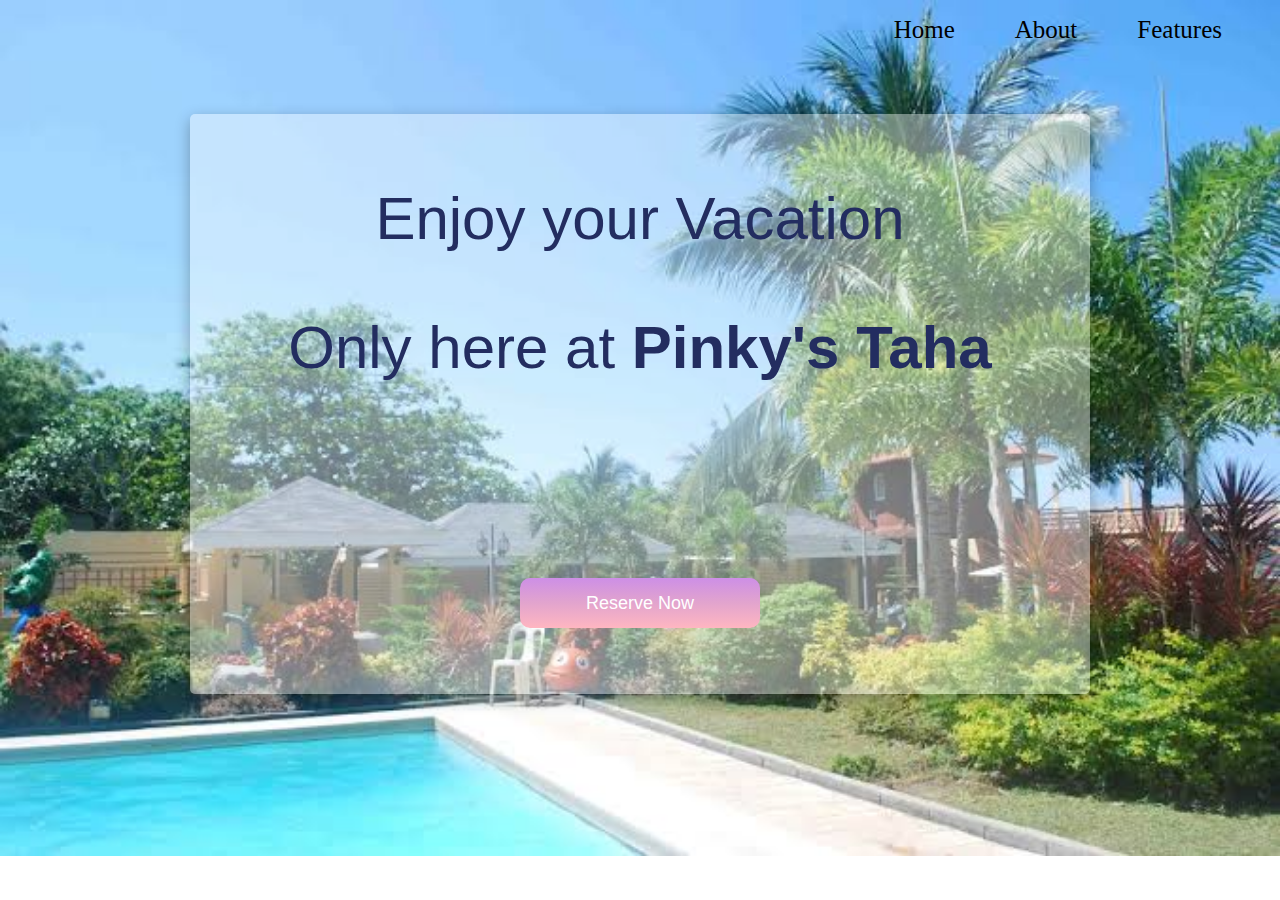
<file: index.html>
<!DOCTYPE html>
<html lang="en">
<title>Online Reservation</title>
<meta chaset="UTF-8">
<meta name="viewport"
content="width=device-witdth, initial-scale=1">
<body class="htips">
    <div class="nav">
<ul class="nav-ul">
        <li class="nav-li"><a href="index.html" >Home</a></li>
        <li class="nav-li"><a href="about.html" >About</a></li>
        <li class="nav-li"><a href="Features.html" >Features</a></li>
    </ul>
</div>
<body>
    <br><br><br>
    <div class="box1">
<center><p>Enjoy your Vacation <br><p>Only here at <strong>Pinky's Taha</strong></p></center>
<br>
<br>
<br>
<br>
<center> <a href="reservation.html"><input type="button" value="Reserve Now"/></a> </center>
</body>
</div>
<style>
body{
     background-image: url(back.jpeg);
     background-size: cover;
     background-repeat: no-repeat;
    }
p{
    font-size: 30px;
    color: #232d60;
    font-family: sans-serif;
    font-size:60px;
    align-items: center;
    
    }
input{

    
    height: 50px;
    width: 240px;
    background: linear-gradient( rgb(205, 143, 230), rgb(226, 164, 205),lightpink);
    border-radius: 6px;
    padding: 10px 20px;
    box-sizing: border-box;
    text-decoration:none;
    color: #fff;
    font-size: large;
    font-family: sans-serif;
    border:1px;
    border-radius:10px;
 
}
.box1{

margin: 1% auto 0;
width:800PX;
background:rgba(255,255,255,0.4);
backdrop-filter: blur(30px), Opacity(0.1);
border-radius: 5px;
box-shadow: 0 5px 15px rgba(0,0,0,.3);
margin:auto;
font-size: 30px;
color: #232d60;
padding:10px 0px 10px 0px;
text-align:center;
font-family:sans-serif ;
height: 560px;
width:900px;
align-items: center;
text-align: justify;
}
.nav-ul{
justify-content: flex-end;
flex: 1;
list-style: none;
display: flex;
text-align: center;
   
}
.nav-li a {
margin-left:10px;
font-size:25px;
text-decoration: none;
color:black;
padding-right: 50px;
text-align: center;

        
}
.nav-li a:hover {
border:1px solid white;
border-radius:10px;
background:rgba(63, 63, 62, 0.2);
box-shadow: 0 8px 32 0px  rgba(31, 38, 135, 0.37);
-webkit-backdrop-filter: blur(18px);
backdrop-filter: blur(18px);
color: #f2ffcc;
text-align: center;
}

</style>
</html>
</file>
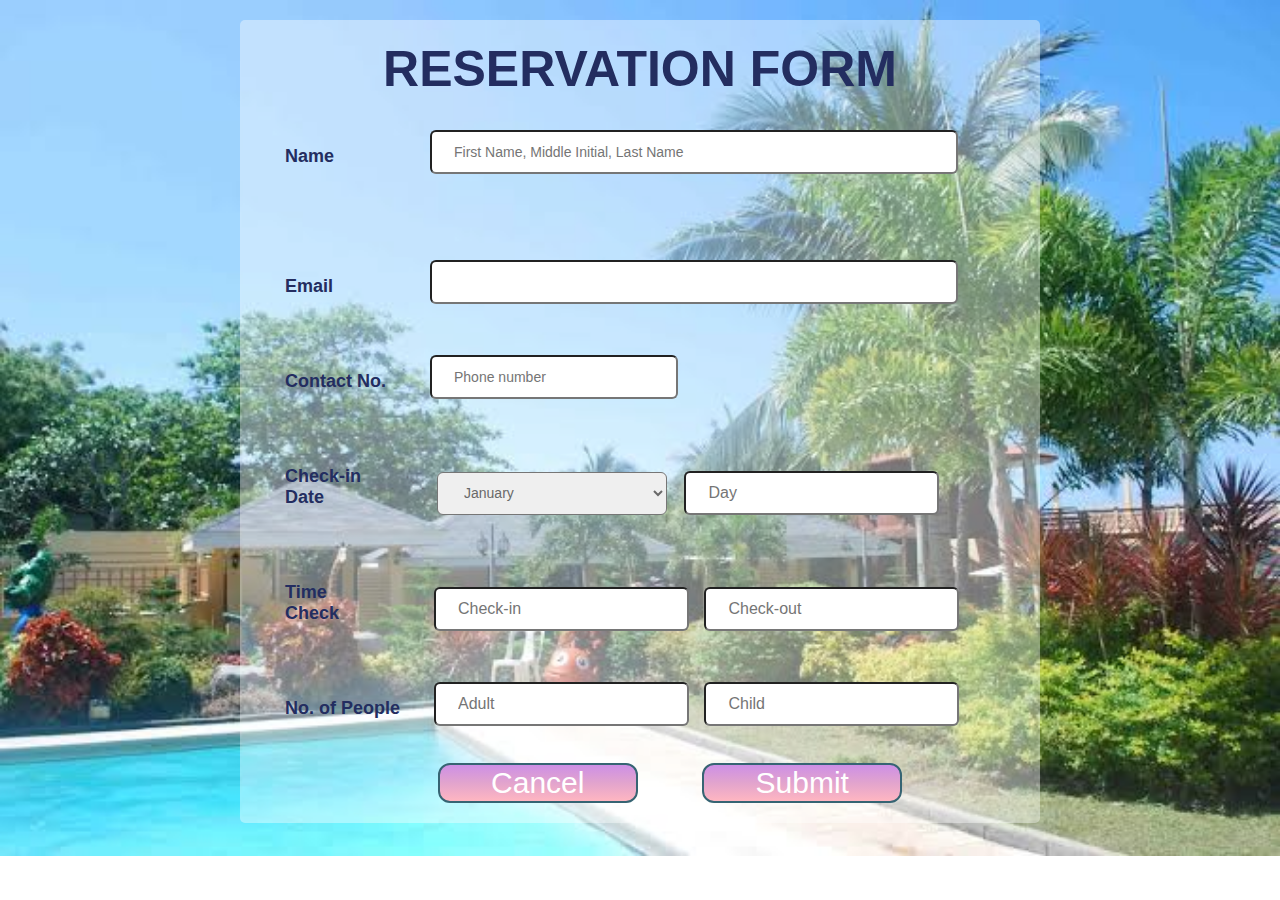
<file: reservation.html>
<!DOCTYPE html>
<html>
<head>
<title>reservation form</title>
</head>
<body >
<link href="style.css" rel="stylesheet">

<div class="main">
<form>
    <h1 style="color: #232d60; text-align: center; font-size: 50px;"> RESERVATION FORM</h1>
    <br>
<div id="name">
<h2 class="name">Name</h2>
<input class="firstname" type="text" name="first_name" placeholder="First Name, Middle Initial, Last Name">


</div>

<h2 class="name">Email</h2>
<input class="email" type="text" name="email">

<h2 class="name">Contact No.</h2>
<input class="contact" type="text" name="contact" placeholder="Phone number">


<h2 class="name">Check-in <br> Date</h2>
<div class="month" name="month">
<select>
    <option value='1'>January</option>
    <option value='2'>February</option>
    <option value='3'>March</option>
    <option value='4'>April</option>
    <option value='5'>May</option>
    <option value='6'>June</option>
     <option value='7'>July</option>
     <option value='8'>August</option>
     <option value='9'>September</option>
     <option value='10'>October</option>
     <option value='11'>November</option>
     <option value='12'>December</option>
        </select>   
<input class="day" type="text" name="day" placeholder="Day"></div>

<h2 class="name">Time <br> Check</h2>
<input class="innumber" type="text" name="innumber" placeholder="Check-in">
<input class="outnumber" type="text" name="outnumber" placeholder="Check-out">

<h2 class="name">No. of People</h2>
<input class="people" type="number" name="people" placeholder="Adult">

<input class="person" type="number" name="person" placeholder="Child">
<div class="btn">
<center><input type="button" onclick="reset()" value="Cancel"/>
<input type="button" onclick="pop()" value="Submit"/></center>
</div>
</form>
</div>
</body>
<script>
    function pop(){
      alert("Thank You! Your reservation is now being process");
    }
  </script>
</html>






















</html>
</file>
<file: style.css>
body{
text-align: left;
background-position:center;
background-size:cover;
font-family:arial;
margin-top:20px;
color:#0200ae
}
*{
margin:0;
padding:0;
}

html{
background-image: url("back.jpeg");
background-size:cover;
border-top:20%;
min-width: 1024px;
align-items: center;
background-repeat:no-repeat;

}

.nav-ul{
justify-content: flex-end;
flex: 1;
list-style: none;
display: flex;
text-align: center;
   
}
.nav-li a {
margin-left:10px;
font-size:25px;
text-decoration: none;
color:black;
padding-right: 50px;
text-align: center;

        
}
.nav-li a:hover {
border:1px solid white;
border-radius:10px;
background:rgba(63, 63, 62, 0.2);
box-shadow: 0 8px 32 0px  rgba(31, 38, 135, 0.37);
-webkit-backdrop-filter: blur(18px);
backdrop-filter: blur(18px);
color: #f2ffcc;
text-align: center;
}

.regform{
width:800PX;
background:rgba(255,255,255,0.4);
backdrop-filter: blur(30px), Opacity(0.1);
border-radius: 5px;
margin: auto;
padding:10px 0px 10px 0px;
text-align:center;
border-radius:15px;
color: #232d60;
}
.main{
background:rgba(255,255,255,0.4);
backdrop-filter: blur(30px), Opacity(0.1);
border-radius: 5px;
width:800px;
margin:auto;
top:200;
color: #232d60;

}
form{
padding:20px;
}
#name{
width:100%;
height:100px;
}
.name{
margin-left:25px;
margin-top:30px;
width:125px;
color: #232d60;
font-size:18px;
font-weight:700;
}
.firstname{
    position:relative;
    left:170px;
    top:-37px;
    line-height:40px;
    width:480px;
    border-radius:6px;
    padding:0 22px;
    font-size:14px;
    color:dimgray;
}

.lastlabel{
position:relative;
color:#E5E5E5;
text-transform:capitalize;
font-size:14px;
left:175px;
top:-45px;
}
.email{
position:relative;
left:170px;
top:-37px;
line-height:40px;
width:480px;
border-radius:6px;
padding:0 22px;
font-size:14px;
color:dimgray;
}
.contact{
position:relative;
left:170px;
top:-37px;
line-height:40px;
width:200px;
border-radius:6px;
padding:0 22px;
font-size:14px;
color:dimgray;
}
.phone{
position:relative;
left:8px;
top:-37px;
line-height:40px;
width:122px;
border-radius:6px;
padding:0 22px;
font-size:14px;
color:dimgray;
}
.number{
position:relative;
left:110px;
top:-37px;
line-height:40px;
width:122px;
border-radius:6px;
padding:0 22px;
font-size:14px;
color:dimgray;
}

.month select{
    position:relative;
    left:177px;
    top:-37px;
    line-height:40px;
    width:230px;
    height: 43px;
    border-radius:6px;
    padding:0 22px;
    font-size:14px;
    color:dimgray;
}
.day{
position:relative;
left:190px;
top:-37px;
line-height:40px;
border-radius:6px;
padding:0 22px;
font-size:16px;
color:dimgray;
}
.monthlabel{
position:relative;
left:5px;
top:-10px;
line-height:40px;
width:135px;
border-radius:6px;
padding:0 22px;
font-size:14px;
color:#E5E5E5;
}
.daylabel{
position:relative;
left:0px;
top:-10px;
line-height:40px;
width:125px;
border-radius:6px;
padding:0 22px;
font-size:14px;
color:#E5E5E5;
}
.innumber{
    position:relative;
    left:174px;
    top:-37px;
    line-height:40px;
    border-radius:6px;
    padding:0 22px;
    font-size:16px;
    color:dimgray;
}
.outnumber{
    position:relative;
    left:185px;
    top:-37px;
    line-height:40px;
    border-radius:6px;
    padding:0 22px;
    font-size:16px;
    color:dimgray;
}
.people{
    position:relative;
    left:174px;
    top:-37px;
    line-height:40px;
    border-radius:6px;
    padding:0 22px;
    font-size:16px;
    color:dimgray;
}
.person{
    position:relative;
    left:185px;
    top:-37px;
    line-height:40px;
    border-radius:6px;
    padding:0 22px;
    font-size:16px;
    color:dimgray;
}
.in{
position:relative;
left:180px;
top:-37px;
line-height:40px;
width:125px;
border-radius:6px;
padding:0 22px;
font-size:14px;
color:#E5E5E5;
}
.out{
position:relative;
left:180px;
top:-37px;
line-height:40px;
width:125px;
border-radius:6px;
padding:0 22px;
font-size:14px;
color:#E5E5E5;
}

.btn input{
font-family: sans-serif;
background: linear-gradient( rgb(205, 143, 230), rgb(226, 164, 205),lightpink);
border-radius: 6px;
margin-left: 60px;
text-align:center;
font-size: 30px;
border-radius:12px;
border:2px solid #366473;
width: 200px;
height:40px ;

outline:none;
color:#fff;
cursor:pointer;

}

.htips{
  background-image: url(Picture5.png);
  background-repeat: no-repeat;
  background-position: center;
  background-size: cover;
}
.htips-container{
  position: absolute;
  display:flex;
  justify-content: center;
  align-items: center;
  max-width: 100%;
  margin-top: 90px;
  flex-wrap: wrap;
}

div.img {
    height: 250px;
    padding: 60px;
    z-index: -2;
    float: left;
    margin: 25px 40px 75px;
    box-shadow: 20px 20px 50px rgba(0, 0, 0, 0.5);
    border-radius: 15px;
    background-color: rgba(255, 255, 255, 0.1);
    overflow: hidden;
    justify-content: center;
    backdrop-filter: blur(10px);
    align-items: center;
    text-align: center;
    box-shadow: 20px 20px 50px rgba(0, 0, 0, 0.5);
    border-top: 1px solid rgba(255, 255, 255, 0.5);
    border-left: 1px solid rgba(255, 255, 255, 0.5);
    backdrop-filter: blur(5px);
    margin-bottom: 50px;
    
}
.tips-container{

    width: 200px;
    position: absolute;
    
}
p{
  color: black;
  text-align: center;
  font-size: 20px;
  font-family: 'David Libre', serif;
  line-height: 150%;
  color: black;
  font-weight: 500;
}

h1{
    text-align: center;
}
     .content h1{
            font-size: 50px;
            font-weight: 100;
            color: #232d60;
            margin-top: 40px;
            margin-left: 30px;
            
            
        }
        .content p{
            font-size: 30px;
            color: #232d60;
            margin-top: 40px;
            margin-left: 43px;
            
            
        }
        .content {
            margin-left:10%;
            margin-top: 4%;
            background:rgba(255,255,255,0.4);
            backdrop-filter: blur(30px), Opacity(0.1);
            border-radius: 5px;
            box-shadow: 0 5px 15px rgba(0,0,0,.3);
            border-top: 1px solid rgba(255,255,255,.3);
            border-left: 1px solid rgba(255,255,255,.3);
            width:80%;
            height:85%;
	    width:800px;
	    margin:auto;
	    top:200;
            
        }
        .content .btn{
            display: inline-block;
            background: linear-gradient( rgb(205, 143, 230), rgb(226, 164, 205),lightpink);
            border-radius: 6px;
            padding: 10px 20px;
            box-sizing: border-box;
            text-decoration:none;
            color: #fff;
            box-shadow: 3px 8px 22px rgba(94,28,68,0.15);
            font-size: 20px;
            margin-bottom: 2%;
            height: 50px;
          width: 240px;
         font-family: sans-serif;
    
	    
        }
</file>
